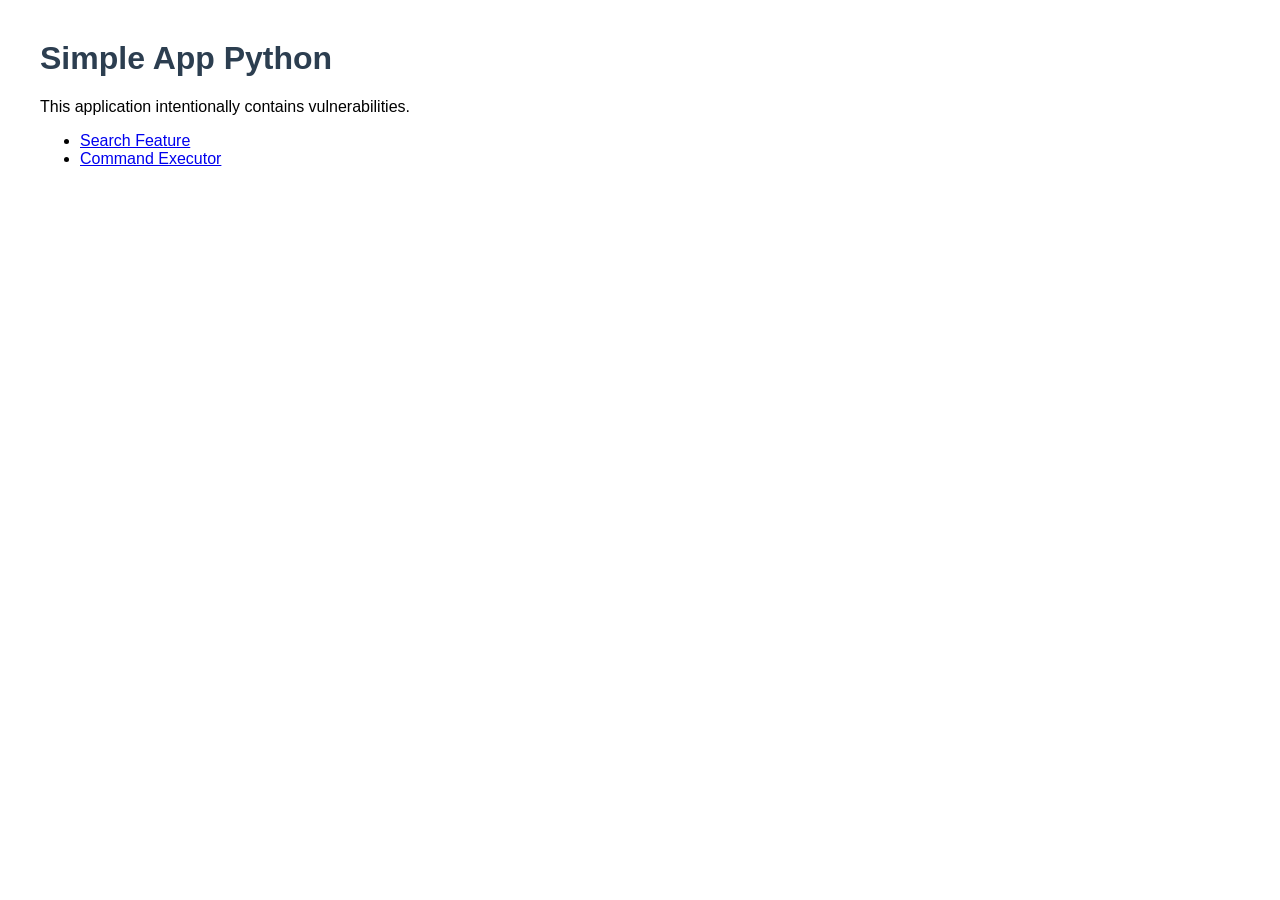
<file: templates/index.html>
<!DOCTYPE html>
<html>
    <head>
        <title>Welcome to Simple App Python</title>
        <link rel="stylesheet" href="/static/style.css">
    </head>

    <body>
        <h1>Simple App Python</h1>

        <p>This application intentionally contains vulnerabilities.</p>

        <ul>
            <li><a href="/search">Search Feature</a></li>
            <li><a href="/exec">Command Executor</a></li>
        </ul>
    </body>
</html>
</file>
<file: static/style.css>
body {
    font-family: Arial;
    margin: 40px;
}

h1 {
    color: #2c3e50;
}

input {
    padding: 8px;
}

button {
    padding: 8px 12px;
}
</file>
